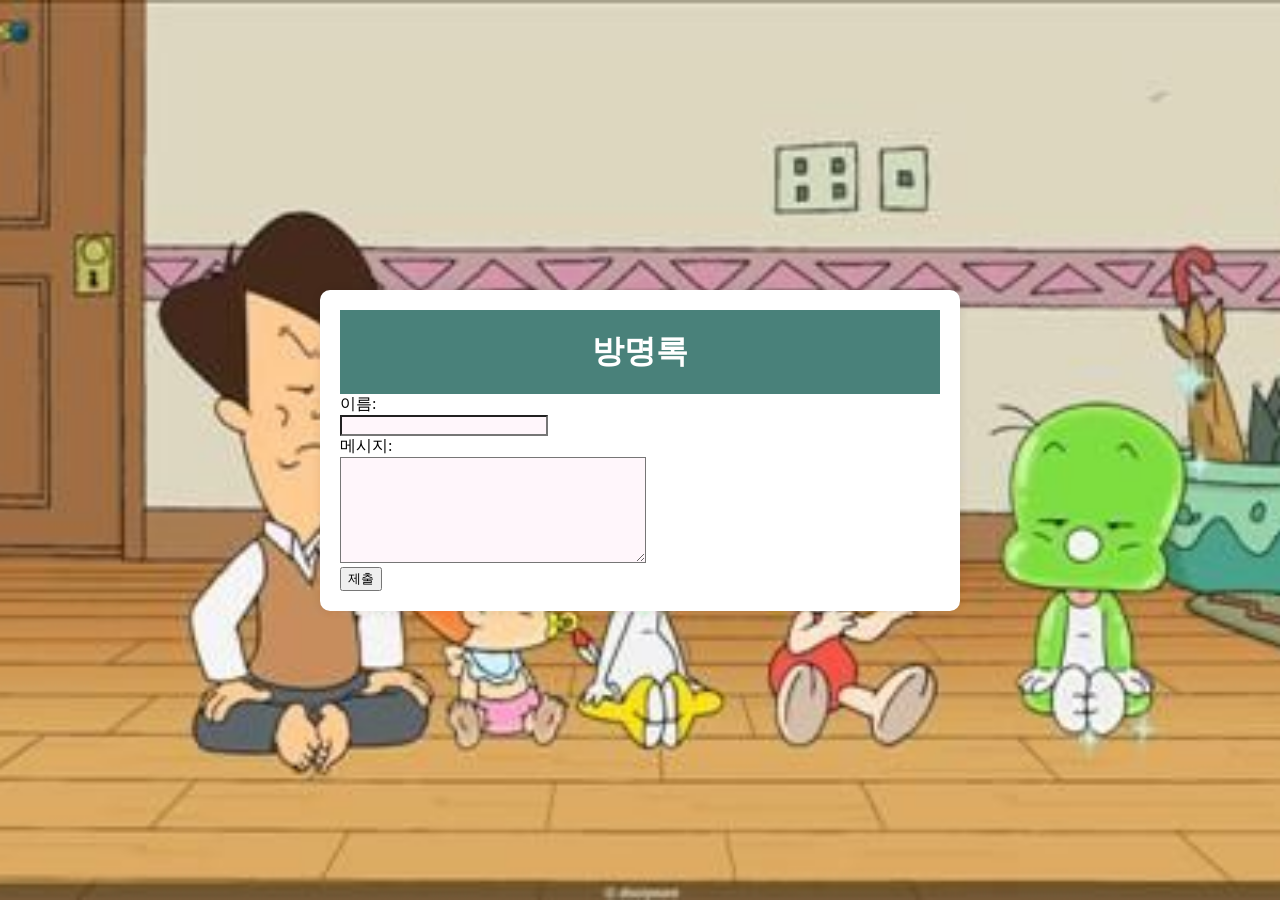
<file: memo.html>
<!DOCTYPE html>
<html lang="en">
<head>
    <meta charset="UTF-8">
    <meta name="viewport" content="width=device-width, initial-scale=1.0">
    <title>방명록</title>
    <style>
        /* 전체 페이지의 스타일을 지정하고 배경 이미지 추가 */
        body {
            display: flex;
            justify-content: center;
            align-items: center;
            flex-direction: column;
            min-height: 100vh; /* 페이지 높이를 전체 화면 높이로 설정 */
            margin: 0;
            background-image: url('./myImg/img1.jpg'); /* 배경 이미지 URL을 넣으세요 */
            background-size: cover; /* 배경 이미지 크기를 컨테이너 크기에 맞춤 */
            background-position: center; /* 배경 이미지의 위치를 가운데로 설정 */
            background-repeat: no-repeat; /* 배경 이미지 반복하지 않음 */
        }

        /* 방명록 제목의 컨테이너에 배경 색상 추가 */
        .header {
            background-color: #49817A; /* 연한 분홍색 배경 (투명도 80%) */
            width: 100%;
            padding: 20px 0;
            text-align: center; /* 텍스트 가운데 정렬 */
        }

        /* 방명록 제목의 색상을 분홍색으로 지정 */
        h1 {
            color: white; /* 텍스트 색상 */
            margin: 0; /* 여백 제거 */
        }

        /* 메시지 입력창의 크기를 조절 */
        #message {
            width: 300px;
            height: 100px;
            background-color: #FFF6FB; /* 아이보리색 배경 */
        }

        /* 이름 입력창의 크기를 조절 */
        #name {
            width: 200px;
            background-color: #FFF6FB; /* 아이보리색 배경 */
        }

        /* 게시된 방명록 글의 스타일 지정 */
        .guestbook-entry {
            background-color: #D8BFD8; /* 진한 핑크 색상 */
            color: white;
            padding: 10px;
            margin-bottom: 10px;
            border-radius: 5px;
            width: 100%;
            box-sizing: border-box;
        }

        /* 게시된 방명록 글의 시간 스타일 지정 */
        .guestbook-time {
            font-size: smaller;
            color: lightgrey;
        }

        /* 방명록 폼과 항목 컨테이너의 스타일 지정 */
        .container {
            width: 80%;
            max-width: 600px;
            background-color: white;
            padding: 20px;
            border-radius: 10px;
            box-shadow: 0 0 10px rgba(0, 0, 0, 0.1);
        }
    </style>
</head>
<body>
    <div class="container">
        <div class="header">
            <h1>방명록</h1>
        </div>

        <div id="guestbook-entries">
            <!-- 방명록 항목이 여기에 표시됩니다. -->
        </div>

        <form id="guestbook-form">
            <label for="name">이름:</label><br>
            <input type="text" id="name" name="name"><br>
            <label for="message">메시지:</label><br>
            <textarea id="message" name="message"></textarea><br>
            <input type="submit" value="제출">
        </form>
    </div>

    <script>
        // 폼 제출 시 방명록 항목 추가
        document.getElementById("guestbook-form").addEventListener("submit", function(event) {
            event.preventDefault(); // 기본 제출 동작 방지

            // 입력된 이름과 메시지 가져오기
            var name = document.getElementById("name").value;
            var message = document.getElementById("message").value;

            // 현재 시간 가져오기
            var now = new Date();
            var time = now.toLocaleString();

            // 새로운 방명록 항목 생성
            var entry = document.createElement("div");
            entry.classList.add("guestbook-entry"); // CSS 클래스 추가
            entry.innerHTML = "<strong>" + name + ":</strong> " + message + "<br>" +
                              "<span class='guestbook-time'>" + time + "</span>";

            // 방명록 목록에 추가
            var guestbook = document.getElementById("guestbook-entries");
            guestbook.insertBefore(entry, guestbook.firstChild); // 입력 폼 위에 추가

            // 입력 필드 초기화
            document.getElementById("name").value = "";
            document.getElementById("message").value = "";
        });
    </script>
</body>
</html>
</file>
